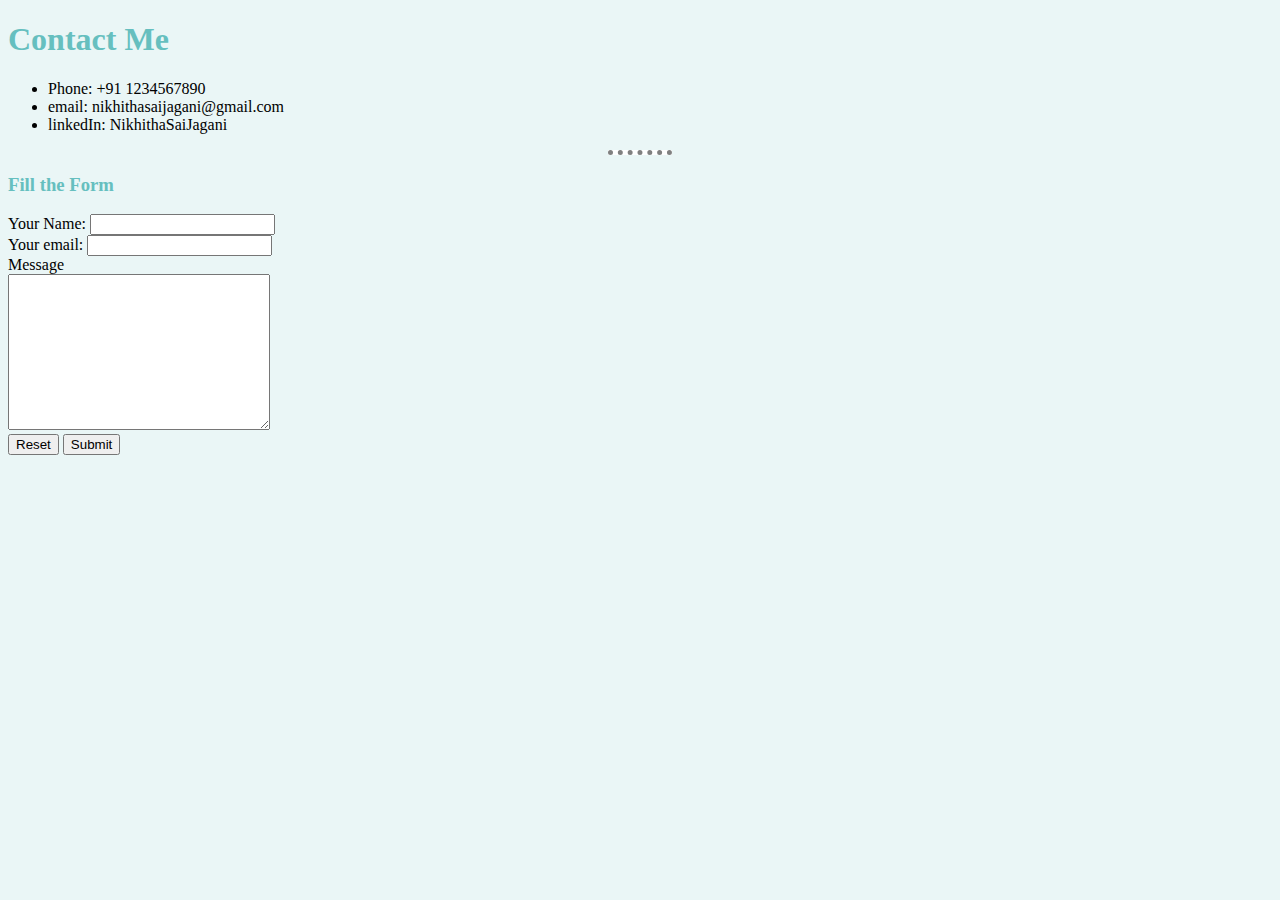
<file: contactDetail.html>
<!DOCTYPE html>
<html lang="en">
<head>
    <meta charset="UTF-8">
    <title>Contact Details</title>
    <link rel="stylesheet" href="css/styles.css">

</head>
<body>
    <h1>Contact Me</h1>
    <ul>
        <li>Phone: +91 1234567890</li>
        <li>email: nikhithasaijagani@gmail.com</li>
        <li>linkedIn: NikhithaSaiJagani</li>
    </ul>
    <hr>
    <h3>Fill the Form</h3>
    <form action="mailto:nikhitha@email.com" method="post">
        <label for="">Your Name:</label>
        <input type="text"><br>
        <label>Your email:</label>
        <input type="email"><br>
        <label for="">Message</label><br>
        <textarea name="name" id="" cols="30" rows="10"></textarea><br>
        <input type="reset" name="" id="">
        <input type="submit">
    </form>
</body>
</html>
</file>
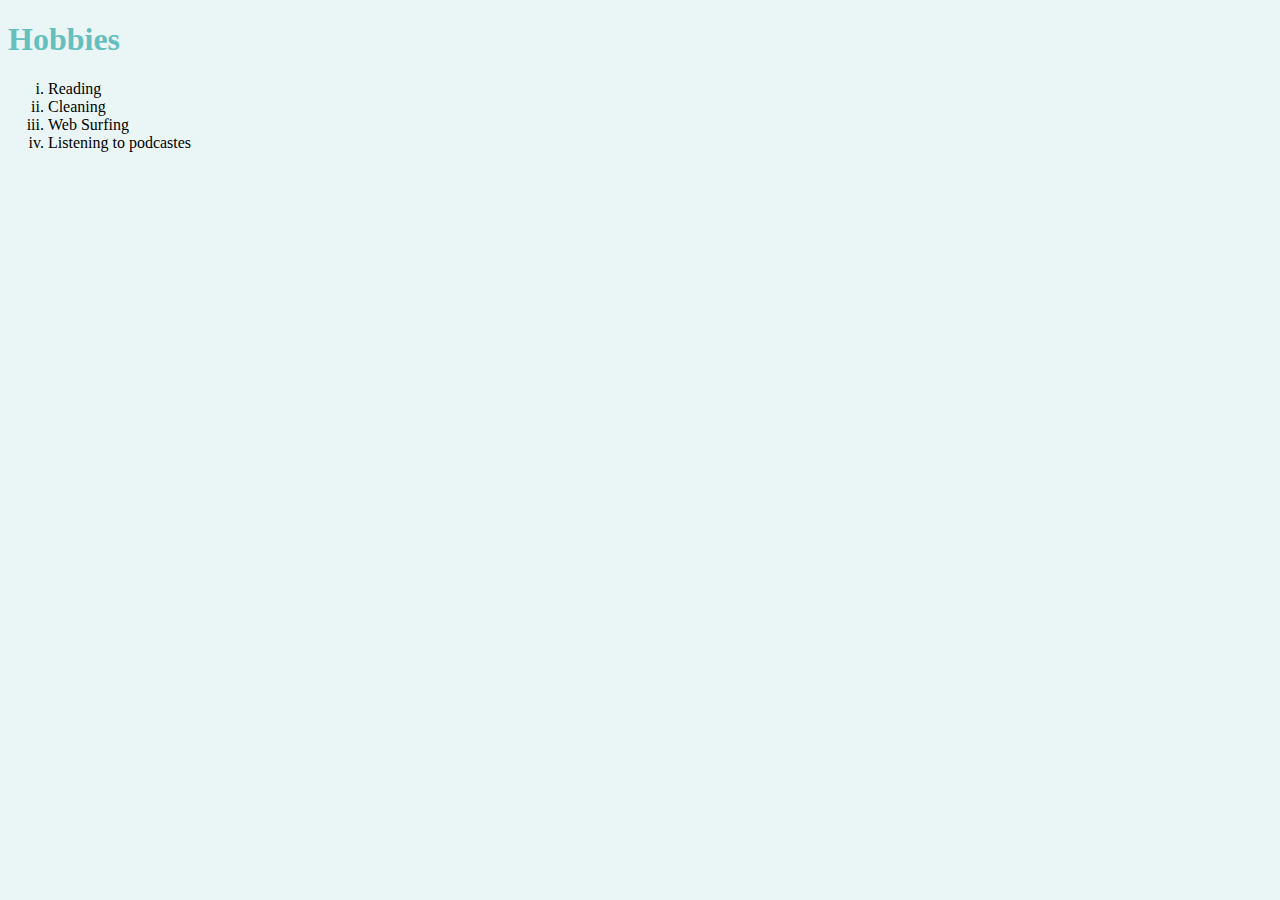
<file: hobbies.html>
<!DOCTYPE html>
<html lang="en">
<head>
    <meta charset="UTF-8">
    <title>My Hobbies</title>
    <link rel="stylesheet" href="css/styles.css">

</head>
<body>
    <h1>Hobbies</h1>
    <ol type="i">
        <li>Reading</li>
        <li>Cleaning</li>
        <li>Web Surfing</li>
        <li>Listening to podcastes</li>
    </ol>
</body>
</html>
</file>
<file: css/styles.css>
body {
    background-color: #EAF6F6;
}

hr {
    background-color: white;
    border-style: none;
    border-top-style: dotted;
    border-width: 5px;
    border-color: grey;
    height: 0px;
    width: 5%;
}

h1 {
    color: #66BFBF;
}

h3 {
    color: #66BFBF;
}
</file>
